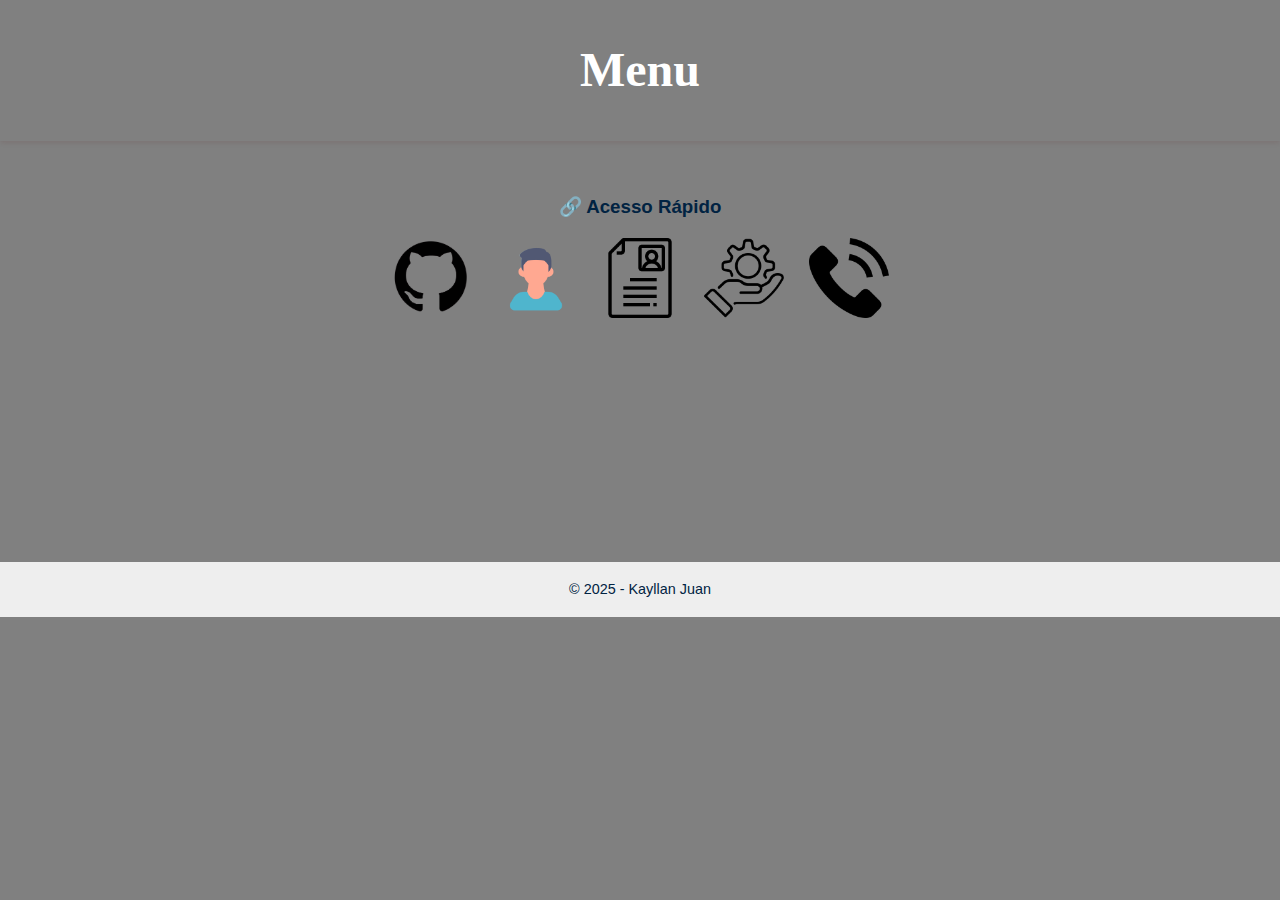
<file: index.html>
<!DOCTYPE html>
<html lang="pt-br">
<head>
    <meta charset="UTF-8">
    <meta name="viewport" content="width=device-width, initial-scale=1.0">
    <title>Menu</title>
    <link rel="shortcut icon" href="../img/Favicon.png" type="image/x-icon">
    <link rel="stylesheet" href="style.css">
    <style>.icones img {
        width: 80px;
        height: 80px;
    }</style>
</head>
<body>
    <header>
        <h1>Menu</h1>
    </header>
    <br>
    <br>
        <section class="links">
            <h3>🔗 Acesso Rápido</h3>
            <div class="icones">
                <a href="./Git/index.html" title="GitHub"><img src="./img/Git.png" alt="GitHub"></a>
                <a href="./sobremim/index.html" title="Sobremim"><img src="./img/Sobremim.png" alt="Sobremim"></a>
                <a href="./Curriculo/index.html" title="Currículo"><img src="./img/curriculo.png" alt="Currículo"></a>
                <a href="./Serviços/index.html" title="Serviços"><img src="./img/Servicos.png" alt="Serviços"></a>
                <a href="./contato/index.html" title="Contato"><img src="./img/contato.png" alt="Contato"></a>
            </div>
            <br><br><br><br><br><br><br><br>
        </section>
    <footer>
        <p>&copy; 2025 - Kayllan Juan</p>
    </footer>
</body>
</html>
</file>
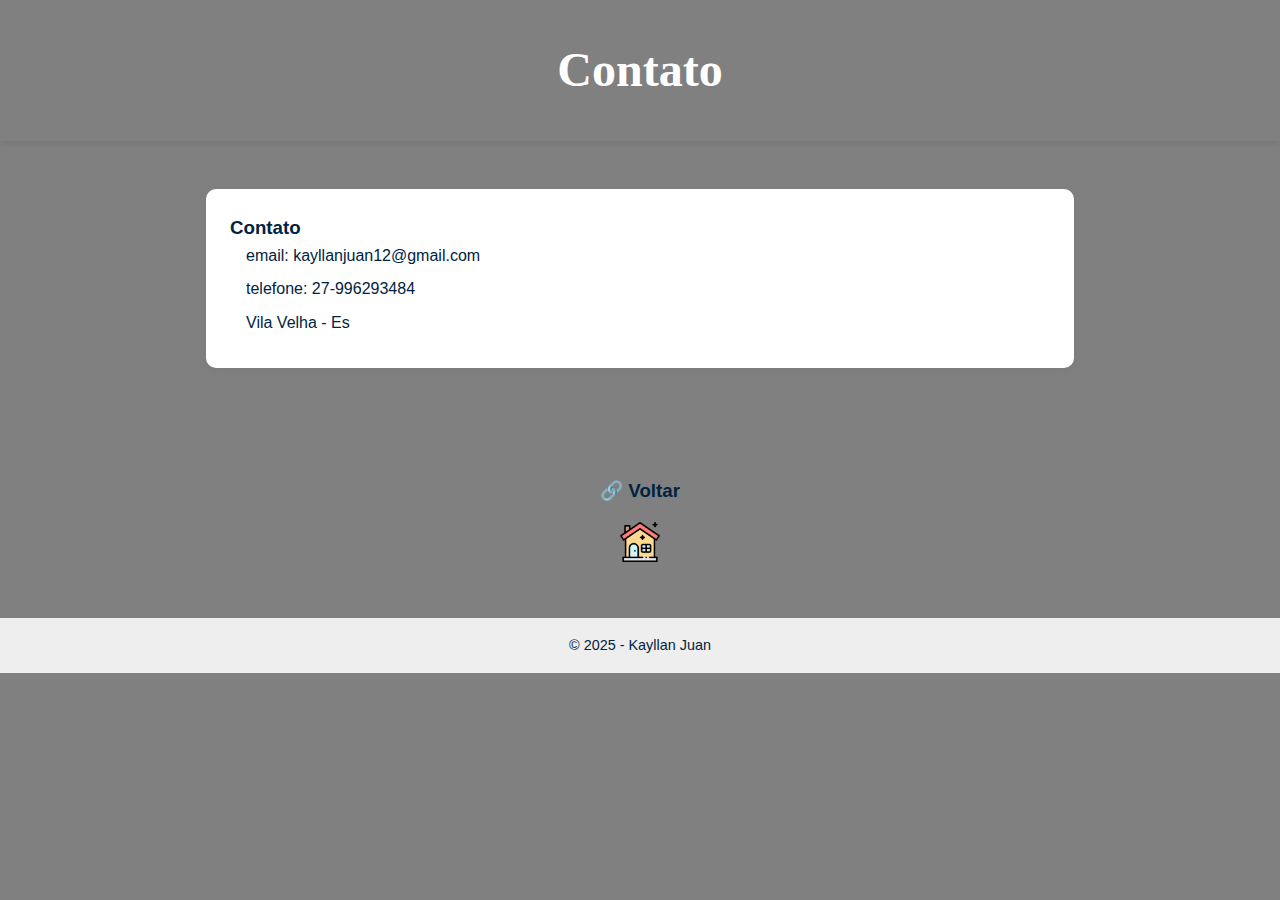
<file: contato/index.html>
<!DOCTYPE html>
<html lang="pt-br">
<head>
    <meta charset="UTF-8">
    <meta name="viewport" content="width=device-width, initial-scale=1.0">
    <title>Contato</title>
    <link rel="shortcut icon" href="../img/Favicon.png" type="image/x-icon">
    <link rel="stylesheet" href="../style.css">
</head>
<body>
    <header>
        <h1>Contato</h1>
    </header>

    <main class="container">
        <section style="background-color: rgb(255, 255, 255)" class="curiosidades">
            <h3>Contato</h3>
            <ul>
                <li>email: kayllanjuan12@gmail.com</li>
                <li>telefone: 27-996293484</li>
                <li>Vila Velha - Es</li>
            </ul>
        </section>
        <br><br><br>
        <section class="links">
            <h3>🔗 Voltar</h3>
            <div class="icones">
                <a href="../index.html" title="Menu"><img src="../img/Iconehome.png" alt="Menu"></a>
            </div>
        </section>
    </main>

    <footer>
        <p>&copy; 2025 - Kayllan Juan</p>
    </footer>
</body>
</html>
</file>
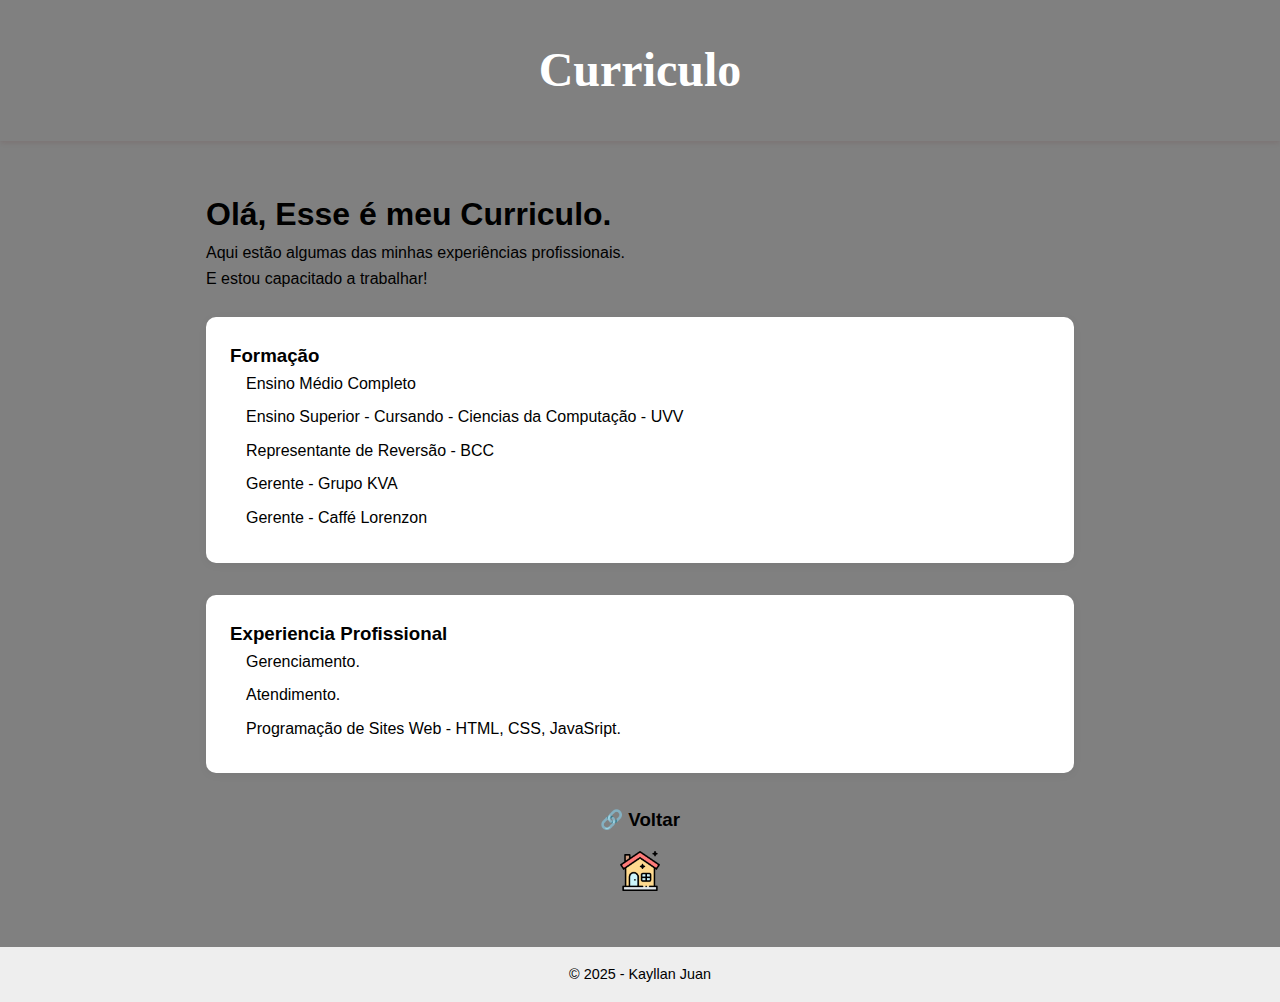
<file: Curriculo/index.html>
<!DOCTYPE html>
<html lang="pt-br">
<head>
    <meta charset="UTF-8">
    <meta name="viewport" content="width=device-width, initial-scale=1.0">
    <title>Curriculo</title>
    <link rel="shortcut icon" href="../img/Favicon.png" type="image/x-icon">
    <link rel="stylesheet" href="../style.css">
    <style>
        h2{color: black;}
        p{color: black;}
        h3{color: black;}
        li{color: black;}
    </style>
</head>
<body>
    <header>
        <h1>Curriculo</h1>
    </header>

    <main class="container">
        <section class="Serviços">
            <div class="descricao">
                <h2 style="font-size: 2em;">Olá, Esse é meu Curriculo.</h2>
                <p style="color: black;">Aqui estão algumas das minhas experiências profissionais. <br>E estou capacitado a trabalhar!</p>
            </div>
            <br>
        </section>
        <section style="background-color: rgb(255, 255, 255)" class="curiosidades">
            <h3>Formação</h3>
            <ul>
                <li>Ensino Médio Completo</li>
                <li>Ensino Superior - Cursando - Ciencias da Computação - UVV</li>
                <li>Representante de Reversão - BCC</li>
                <li>Gerente - Grupo KVA</li>
                <li>Gerente - Caffé Lorenzon</li>
            </ul>
        </section>

        <section style="background-color: rgb(255, 255, 255)" class="curiosidades">
            <h3>Experiencia Profissional</h3>
            <ul>
                <li>Gerenciamento.</li>
                <li>Atendimento.</li>
                <li>Programação de Sites Web - HTML, CSS, JavaSript.</li>
            </ul>
        </section>

        <section class="links">
            <h3>🔗 Voltar</h3>
            <div class="icones">
                <a href="../index.html" title="Menu"><img src="../img/Iconehome.png" alt="Menu"></a>
            </div>
        </section>
    </main>

    <footer>
        <p>&copy; 2025 - Kayllan Juan</p>
    </footer>
</body>
</html>
</file>
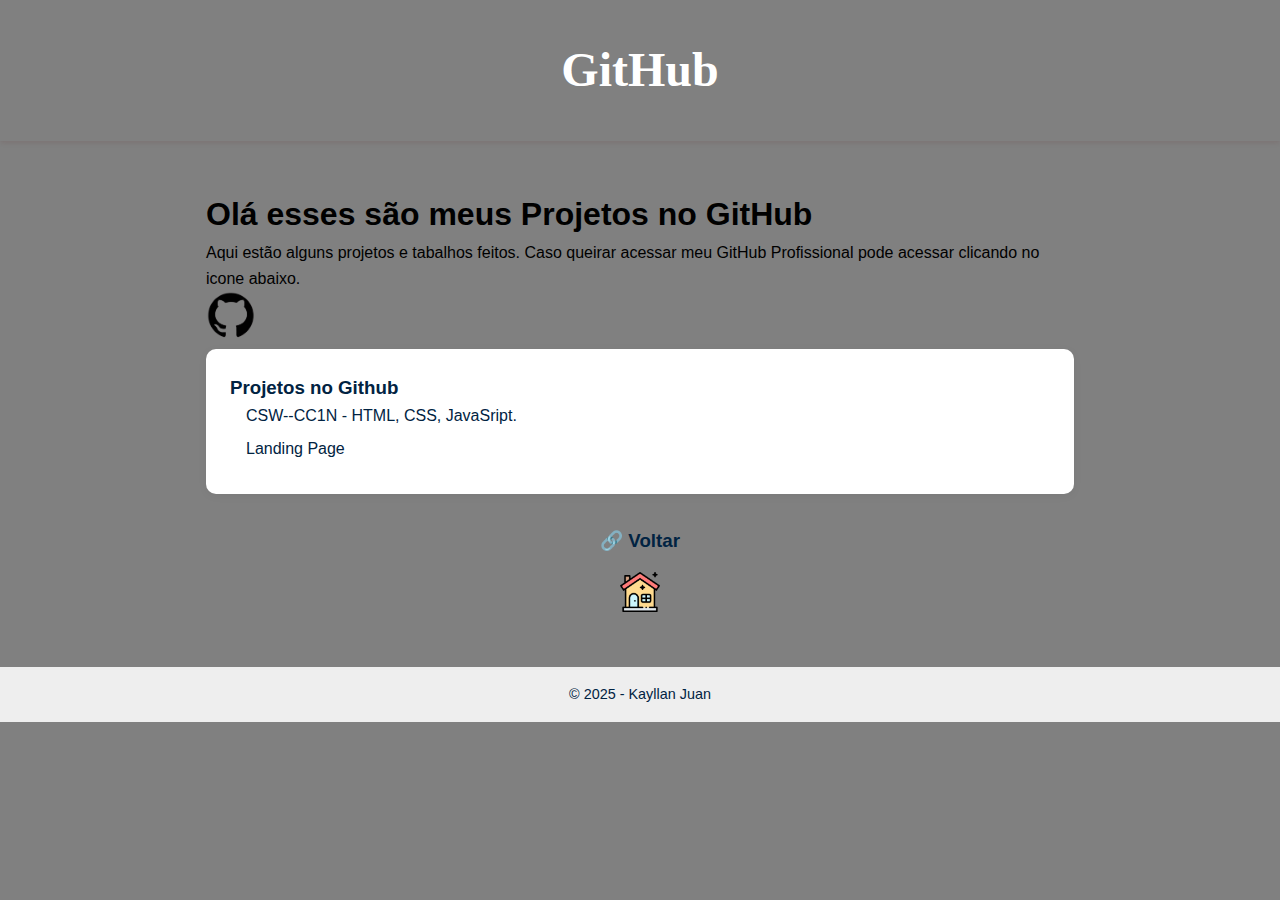
<file: Git/index.html>
<!DOCTYPE html>
<html lang="pt-br">
<head>
    <meta charset="UTF-8">
    <meta name="viewport" content="width=device-width, initial-scale=1.0">
    <title>GitHub</title>
    <link rel="shortcut icon" href="../img/Favicon.png" type="image/x-icon">
    <link rel="stylesheet" href="../style.css">
</head>
<body>
    <header>
        <h1>GitHub</h1>
    </header>

    <main class="container">
        <section class="Serviços">
            <div class="descricao">
                <h2 style="font-size: 2em; color: black;">Olá esses são meus Projetos no GitHub</h2>
                <p style="color: rgb(0, 0, 0);">Aqui estão alguns projetos e tabalhos feitos. Caso queirar acessar meu GitHub Profissional pode acessar clicando no icone abaixo.</p>
                <a href="https://github.com/KayllanJuan/CSW-CC1N" title="GitHub"><img src="../img/Git.png" alt="Meu Github" width="50px"></a>
            </div>
        </section>

        <section style="background-color: white" class="curiosidades">
            <h3>Projetos no Github</h3>
            <ul>
                <li>CSW--CC1N - HTML, CSS, JavaSript.</li>
                <li>Landing Page</li>
            </ul>
        </section>

        <section class="links">
            <h3>🔗 Voltar</h3>
            <div class="icones">
                <a href="../index.html" title="Menu"><img src="../img/Iconehome.png" alt="Menu"></a>
            </div>
        </section>
    </main>

    <footer>
        <p>&copy; 2025 - Kayllan Juan</p>
    </footer>
</body>
</html>
</file>
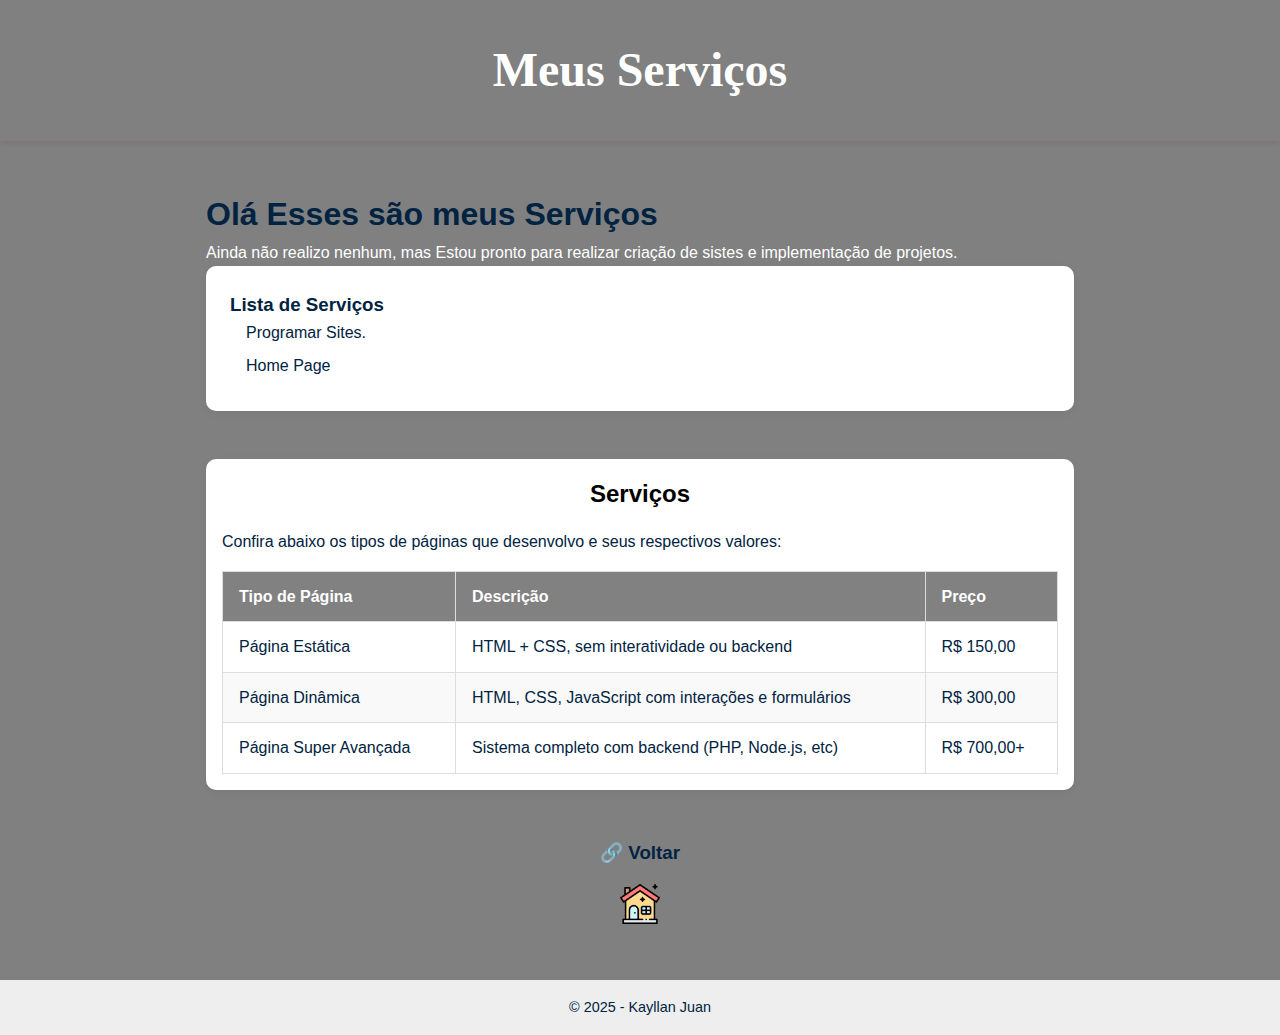
<file: Serviços/index.html>
<!DOCTYPE html>
<html lang="pt-br">
<head>
    <meta charset="UTF-8">
    <meta name="viewport" content="width=device-width, initial-scale=1.0">
    <title>Serviços</title>
    <link rel="shortcut icon" href="../img/Favicon.png" type="image/x-icon">
    <link rel="stylesheet" href="../style.css">
</head>
<body>
    <header>
        <h1>Meus Serviços</h1>
    </header>
    <main class="container">
        <section class="Serviços">
            <div class="descricao">
                <h2 style="font-size: 2em;">Olá Esses são meus Serviços</h2>
                <p style="color: white;">Ainda não realizo nenhum, mas Estou pronto para realizar criação de sistes e implementação de projetos.</p>
            </div>
        </section>

        <section style="background-color: white" class="curiosidades">
            <h3>Lista de Serviços</h3>
            <ul>
                <li>Programar Sites.</li>
                <li>Home Page</li>
            </ul>
        </section>
        <section class="servicos">
            <h2>Serviços</h2>
            <p>Confira abaixo os tipos de páginas que desenvolvo e seus respectivos valores:</p>
            
            <table class="tabela-servicos">
                <thead>
                    <tr>
                        <th>Tipo de Página</th>
                        <th>Descrição</th>
                        <th>Preço</th>
                    </tr>
                </thead>
                <tbody>
                    <tr>
                        <td>Página Estática</td>
                        <td>HTML + CSS, sem interatividade ou backend</td>
                        <td>R$ 150,00</td>
                    </tr>
                    <tr>
                        <td>Página Dinâmica</td>
                        <td>HTML, CSS, JavaScript com interações e formulários</td>
                        <td>R$ 300,00</td>
                    </tr>
                    <tr>
                        <td>Página Super Avançada</td>
                        <td>Sistema completo com backend (PHP, Node.js, etc)</td>
                        <td>R$ 700,00+</td>
                    </tr>
                </tbody>
            </table>
        </section>        

        <section class="links">
            <h3>🔗 Voltar</h3>
            <div class="icones">
                <a href="../index.html" title="Menu"><img src="../img/Iconehome.png" alt="Menu"></a>
            </div>
        </section>
    </main>

    <footer>
        <p>&copy; 2025 - Kayllan Juan</p>
    </footer>
</body>
</html>
</file>
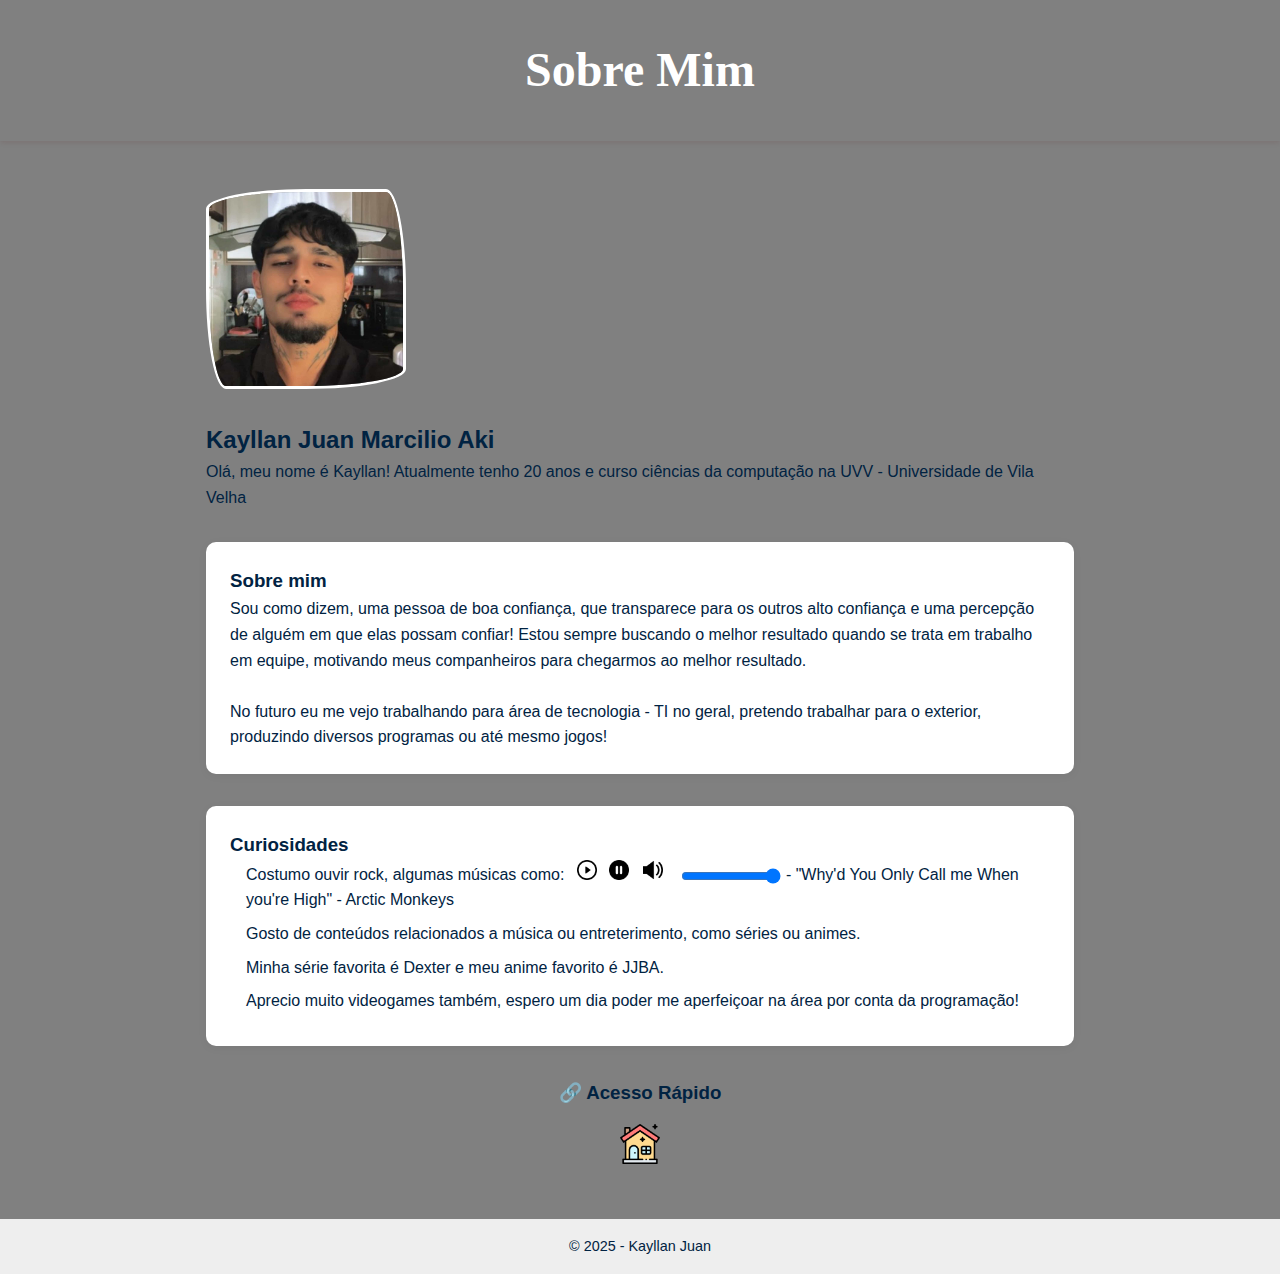
<file: sobremim/index.html>
<!DOCTYPE html>
<html lang="pt-br">
<head>
    <meta charset="UTF-8">
    <meta name="viewport" content="width=device-width, initial-scale=1.0">
    <title>Sobre Mim</title>
    <link rel="shortcut icon" href="../img/Favicon.png" type="image/x-icon">
    <link rel="stylesheet" href="../style.css">
</head>
<body>
    <header>
        <h1>Sobre Mim</h1>
    </header>

    <main class="container">
        <section class="bio">
            <img src="../img/perfil_photo.png" alt="Foto de Perfil" class="perfil-img">
            <div class="descricao">
                <h2>Kayllan Juan Marcilio Aki</h2>
                <p>Olá, meu nome é Kayllan! Atualmente tenho 20 anos e curso ciências da computação na UVV - Universidade de Vila Velha</p>
            </div>
        </section>
        <section style="background-color: rgb(255, 255, 255)"class="curiosidades">
            <h3>Sobre mim</h3>
            <ul>
                <p>Sou como dizem, uma pessoa de boa confiança, que transparece para os outros alto confiança e uma percepção de alguém em que elas possam confiar!
             Estou sempre buscando o melhor resultado quando se trata em trabalho em equipe, motivando meus companheiros para chegarmos ao melhor resultado. </p> <br> <p>No futuro eu me vejo trabalhando para área de tecnologia - TI no geral, pretendo trabalhar para o exterior, produzindo diversos programas ou até mesmo jogos!</p>
                
            </ul>
        </section>
        <section class="curiosidades">
            <h3>Curiosidades</h3>
            <ul>
                <li>Costumo ouvir rock, algumas músicas como: <button class="audio-btn" onclick="document.getElementById('musica').play()" title="Tocar música">
                    <img src="../img/play.png" alt="Play"  width="20px" class="audio-icon">
                </button>
                <button class="audio-btn" onclick="document.getElementById('musica').pause()" title="Pausar música">
                    <img src="../img/pause.png" alt="Pause" width="20px" class="audio-icon">&nbsp;&nbsp;
                </button>
                </button>
                <img src="../img/volume.png" alt="Volume" width="20px" class="audio-icon volume-icon">&nbsp;
            </button>
                <input type="range" min="0" max="1" step="0.01" value="1"
                       onchange="document.getElementById('musica').volume = this.value"
                       class="volume-slider" title="Controle de volume"> - "Why'd You Only Call me When you're High" - Arctic Monkeys</li>
                <li>Gosto de conteúdos relacionados a música ou entreterimento, como séries ou animes.</li>
                <li>Minha série favorita é Dexter e meu anime favorito é JJBA.</li>
                <li>Aprecio muito videogames também, espero um dia poder me aperfeiçoar na área por conta da programação!</li>
            </ul>
            <audio id="musica" src= "C:\Users\Usuario\Desktop\Landing page\audio\videoplayback.mp3.mp4"></audio>
        </section>

        <section class="links">
            <h3>🔗 Acesso Rápido</h3>
            <div class="icones">
                <a href="../index.html" title="Menu"><img src="../img/Iconehome.png" alt="Sobremim"></a>
            </div>
        </section>
    </main>

    <footer>
        <p>&copy; 2025 - Kayllan Juan</p>
    </footer>
</body>
</html>
</file>
<file: style.css>
h1{color: rgb(255, 255, 255); 
    font-size: 3em; 
    font-family: cursive;}

    * {
        margin: 0;
        padding: 0;
        box-sizing: border-box;
    }
    
    body {
        font-family: 'Segoe UI', Tahoma, Geneva, Verdana, sans-serif;
        background-color: gray;
        color: #012342;
        line-height: 1.6;
    }
    
    header {
        background-color: gray;
        color: rgb(255, 255, 255);
        padding: 2rem 0;
        text-align: center;
        box-shadow: 0 2px 5px rgba(85, 13, 13, 0.1);
    }
    
    .container {
        max-width: 900px;
        margin: 2rem auto;
        padding: 1rem;
        align-content:end;
    }
    
    .bio {
        display: flex;
        flex-wrap: wrap;
        align-items: center;
        gap: 2rem;
        margin-bottom: 2rem;
    }
    
    .perfil-img {
        width: 200px;
        align-content: center;
        height: 200px;
        border-radius: 50% 10% 50% 10% / 10% 50% 10% 50%;
        object-fit: cover;
        border: 3px solid white;
    }
    
    .curiosidades {
        background-color: rgb(255, 255, 255);
        padding: 1.5rem;
        border-radius: 10px;
        box-shadow: 0 2px 10px rgba(0,0,0,0.05);
        margin-bottom: 2rem;
    }
    
    .curiosidades h3 {
        margin-bottom: rem;
    }
    
    .curiosidades ul {
        list-style: none;
    }
    
    .curiosidades li {
        margin-bottom: 0.5rem;
        padding-left: 1rem;
        position: relative;
    }
    
    .curiosidades li::before {
        content: "";
        position: absolute;
        left: 0;
        color: #ffffff;
    }
    
    .links {
        text-align: center;
    }
    
    .links h3 {
        margin-bottom: 1rem;
    }
    
    .icones a {
        display: inline-block;
        margin: 0 10px;
        transition: transform 0.2s;
    }
    
    .icones a:hover {
        transform: scale(1.1);
    }
    
    .icones img {
        width: 40px;
        height: 40px;
    }
    
    footer {
        text-align: center;
        padding: 1rem 0;
        margin-top: 2rem;
        background-color: #eee;
        font-size: 0.9rem;
    }
    .audio-btn {
        background: none;
        border: none;
        font-size: 1rem;
        cursor: pointer;
        margin-left: 8px;
        transition: transform 0.2s;
    }
    
    .audio-btn:hover {
        transform: scale(1.2);
        color: #ffffff;
    }
    
    .volume-slider {
        vertical-align: middle;
        width: 100px;
        margin-left: 10px;
    }
    .servicos {
        max-width: 900px;
        margin: 3rem auto;
        padding: 1rem;
        background-color: #fff;
        border-radius: 10px;
        box-shadow: 0 2px 10px rgba(0,0,0,0.05);
    }
    
    .servicos h2 {
        margin-bottom: 1rem;
        text-align: center;
        color: #000000;
    }
    
    .tabela-servicos {
        width: 100%;
        border-collapse: collapse;
        margin-top: 1rem;
    }
    
    .tabela-servicos th,
    .tabela-servicos td {
        border: 1px solid #ddd;
        padding: 12px 16px;
        text-align: left;
    }
    
    .tabela-servicos thead {
        background-color: #0000007e;
        color: #fff;
    }
    
    .tabela-servicos tr:nth-child(even) {
        background-color: #f9f9f9;
    }
    
    .tabela-servicos tr:hover {
        background-color: #f1f1f1;
    }
</file>
